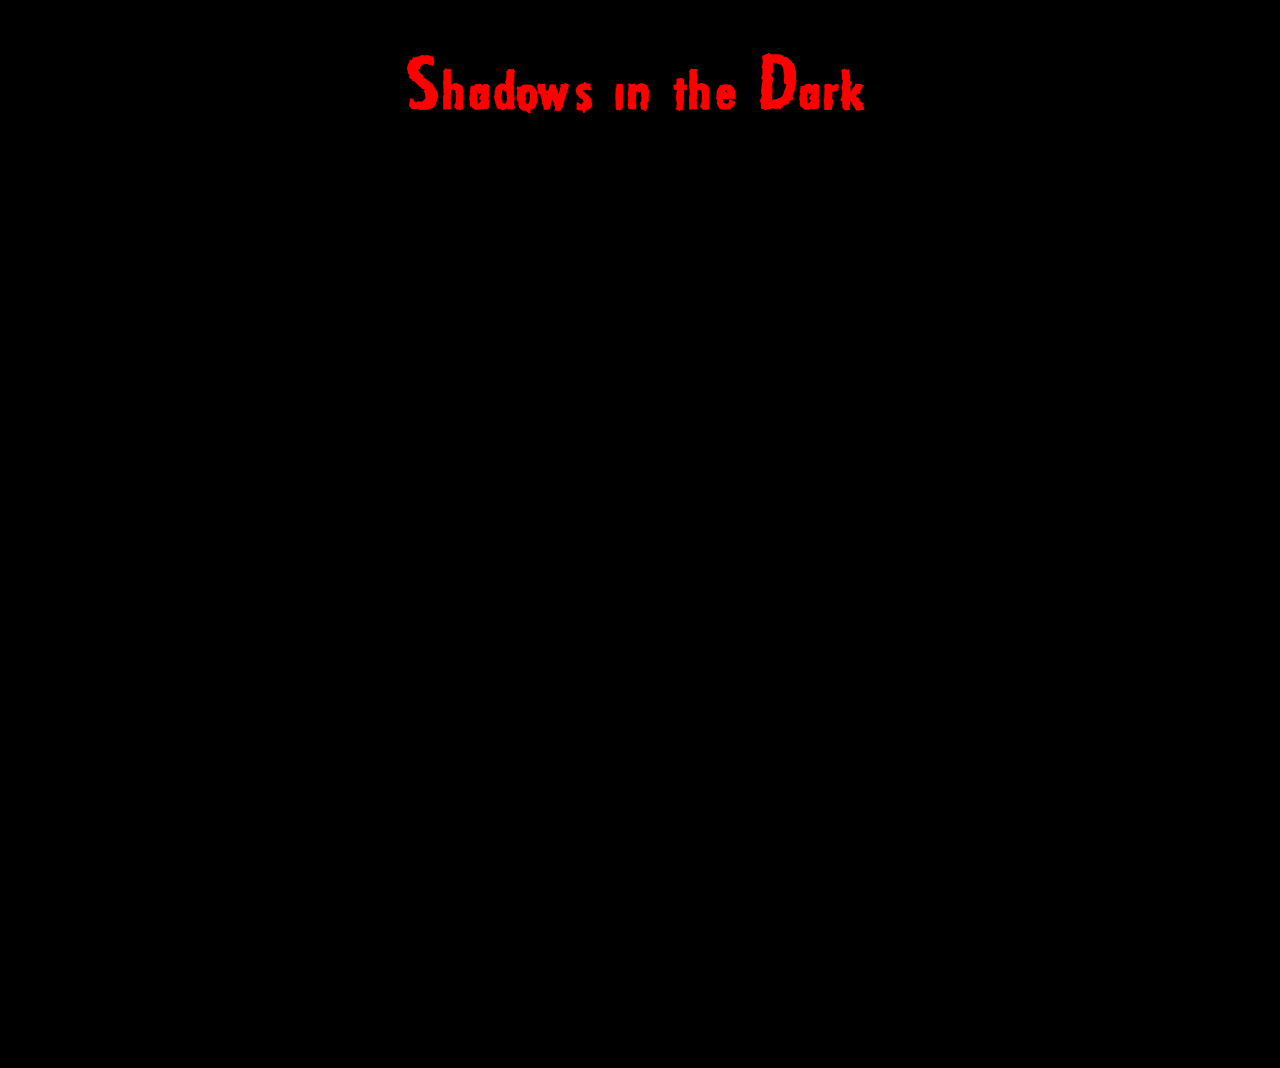
<file: game_page.html>
<!DOCTYPE html>
<html>
  <head>
    <meta charset="utf-8">
    <title>Shadows in the Dark</title>
    <link rel="stylesheet" href="CSS/main.css">
  </head>
  <body>
    <h1 id="Title">Shadows in the Dark</h1>

    <div id="main">
      <div id="ImageArea"> </div>
      <div id="TextArea"> </div>
      <div id="ButtonArea"> </div>
      <div id="InventoryArea"> </div>
    </div>

    <script src="JavaScript/game.js" charset="utf-8"></script>
  </body>
</html>
</file>
<file: CSS/main.css>
@font-face {
  font-family: "Treasure";
  src: url("../Fonts/treasure.ttf");
}

@font-face {
  font-family: "Dwarves";
  src: url("../Fonts/Dwarves.ttf");
}

@font-face {
  font-family: "Adventure";
  src: url("../Fonts/adventure.ttf");
}

body {
  text-align: center;
  font-family: "Adventure", "Dwarves", "Treasure";
  font-size: 30px;
  background-color: black;
}

p {
  color: white;
}

h1 {
  color: red;
  text-align: center;
}

div#main {
  height: 500px;
  text-align: center;
  color: white;
}

div#ImageArea {
  float:left;
  position: absolute;
  opacity: 0;
  transition: opacity 0.3s;
  z-index:-2;
  background-image:url('../fire.gif');
  width:100%;
  height:100%;
  background-repeat: no-repeat;
  background-size: cover;
}

button {
    background-color: #000000;
    width: 300px;
    color: white;
    border-radius: 50px;
    border-color: white;
    text-align: center;
    font-family: "Adventure", "Dwarves", "Treasure";
    font-size: 30px;
}
</file>
